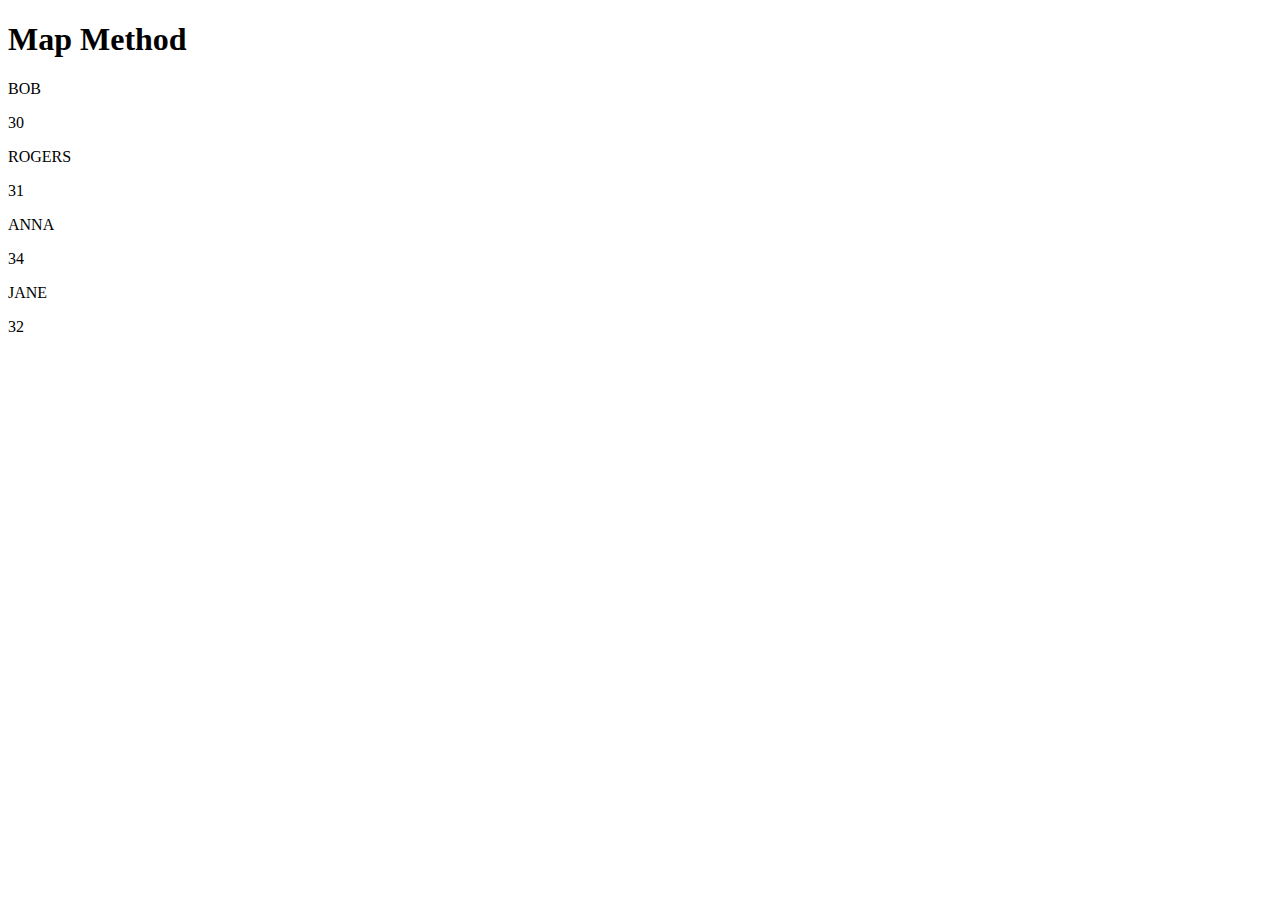
<file: js_map/index.html>
<!DOCTYPE html>
<html lang="en">
<head>
    <meta charset="UTF-8">
    <meta http-equiv="X-UA-Compatible" content="IE=edge">
    <meta name="viewport" content="width=device-width, initial-scale=1.0">
    <title>JS MAP</title>
</head>
<body>
    <h1>Map Method</h1>

    <div id="display">

    </div>

    <script src="index.js"></script>
</body>
</html>
</file>
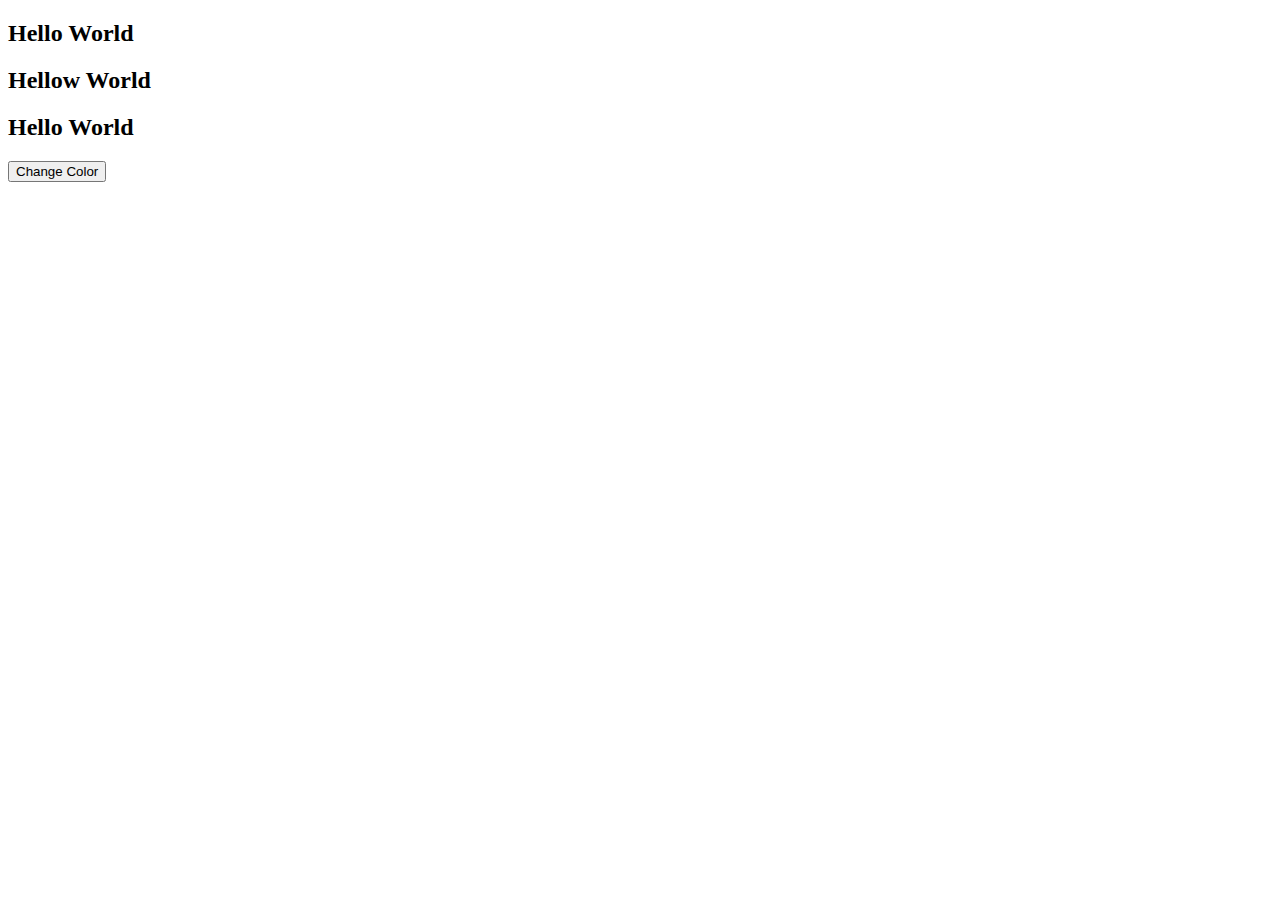
<file: js_promises/index.html>
<!DOCTYPE html>
<html lang="en">
<head>
    <meta charset="UTF-8">
    <meta http-equiv="X-UA-Compatible" content="IE=edge">
    <meta name="viewport" content="width=device-width, initial-scale=1.0">
    <title>Promises</title>
</head>
<body>
    <div>
        <h2 class="first">Hello World</h2>
        <h2 class="second">Hellow World</h2>
        <h2 class="last">Hello World</h2>
        <button id="btn">Change Color</button>
    </div>

    <script src="index.js"></script>
</body>
</html>
</file>
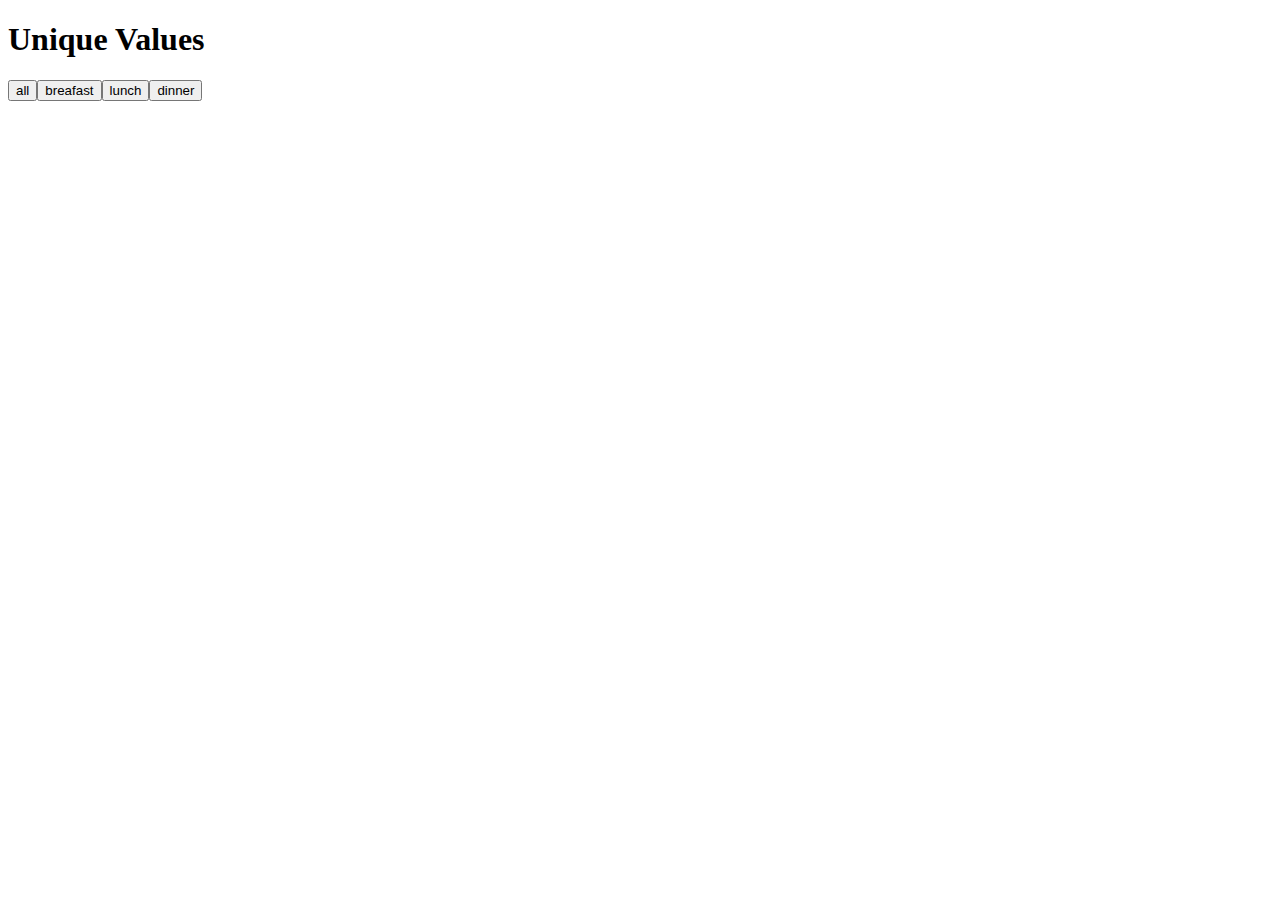
<file: js_unique_values/index.html>
<!DOCTYPE html>
<html lang="en">
<head>
    <meta charset="UTF-8">
    <meta http-equiv="X-UA-Compatible" content="IE=edge">
    <meta name="viewport" content="width=device-width, initial-scale=1.0">
    <title>Unique</title>
</head>
<body>
    <h1>Unique Values</h1>
    <div class="results"></div>

    <script src="index.js"></script>
</body>
</html>
</file>
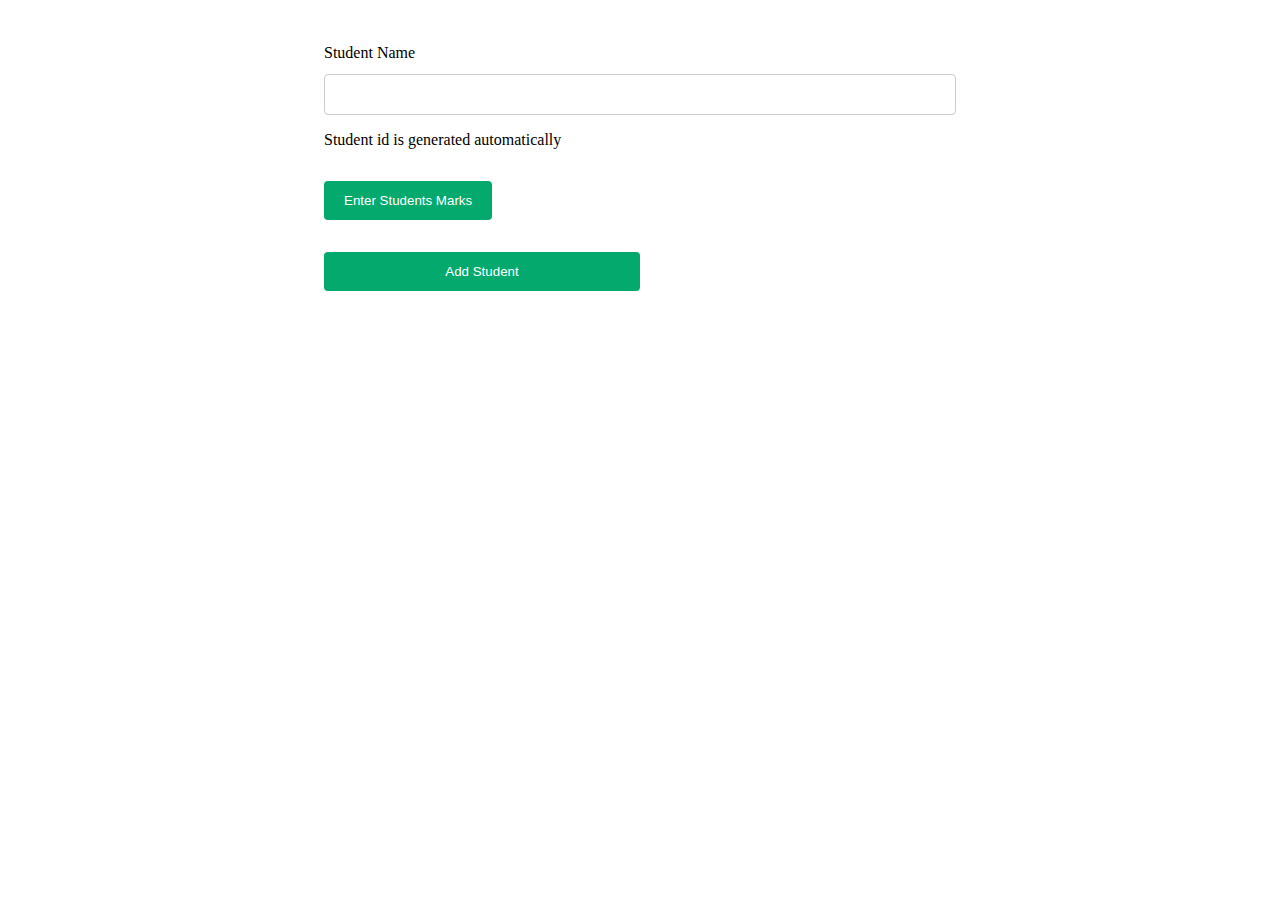
<file: js_reduce/reduce_practice/index.html>
<!DOCTYPE html>
<html lang="en">
<head>
    <meta charset="UTF-8">
    <meta http-equiv="X-UA-Compatible" content="IE=edge">
    <meta name="viewport" content="width=device-width, initial-scale=1.0">
    <link rel="stylesheet" href="index.css">
    <!-- <link rel="stylesheet" href="https://stackpath.bootstrapcdn.com/bootstrap/4.1.3/css/bootstrap.min.css" integrity="sha384-MCw98/SFnGE8fJT3GXwEOngsV7Zt27NXFoaoApmYm81iuXoPkFOJwJ8ERdknLPMO" crossorigin="anonymous">
    <link href="https://fonts.googleapis.com/css?family=Lato" rel="stylesheet">
    <link rel="stylesheet" href="https://use.fontawesome.com/releases/v5.3.1/css/all.css">
    <link type="text/css" rel="stylesheet" href="https://cdnjs.cloudflare.com/ajax/libs/froala-design-blocks/2.0.0/css/froala_blocks.min.css"> -->
    <title>Grading</title>
</head>
<body>
    <div>
        <!-- Form -->
        <div class="form">
            <label for="Student">Student Name</label>
            <input type="text" id="studentName">
            <p>Student id is generated automatically</p>
            <!-- <label for="Student">Student Id</label>
            <input type="text" disabled id="studentId"> -->
            <div id="display_sub">

            </div>
            <div id="model" class="model">
                <label for="subject">Subject</label>
                <input type="text" name="subject" id="subject">
                <label for="marks">Marks</label>
                <input type="number" name="number" id="marks">
                <button id="add_btn" type="button">Add</button>
            </div>
            <button type="button" id="add">Enter Students Marks</button> <br>
            <button id="form-submit" type="button" style="width: 50%;">Add Student</button>
        </div>

        <div id="display_student">
        </div>

        <script src="index.js"></script>
    </div>
</body>
</html>
</file>
<file: js_reduce/reduce_practice/index.css>
.form {
    width: 50%;
    margin: 2rem auto auto auto;
}

input {
    width: 100%;
    padding: 12px;
    border: 1px solid #ccc;
    border-radius: 4px;
    box-sizing: border-box;
    resize: vertical;
}

label {
    padding: 12px 12px 12px 0;
    display: inline-block;
}

button {
    background-color: #04AA6D;
    color: white;
    padding: 12px 20px;
    border: none;
    border-radius: 4px;
    cursor: pointer;
    /* float: right; */
    margin: 1rem 0;
}

.show {
    display: block;
}

.model {
    display: none;
}

.list {
    list-style-type: none;
    display: flex;
    flex-direction: row;
    background-color: blue;
    color: white;
    padding: 10px;
}

.list > :nth-child(2) {
    margin-left: auto;
}
</file>
